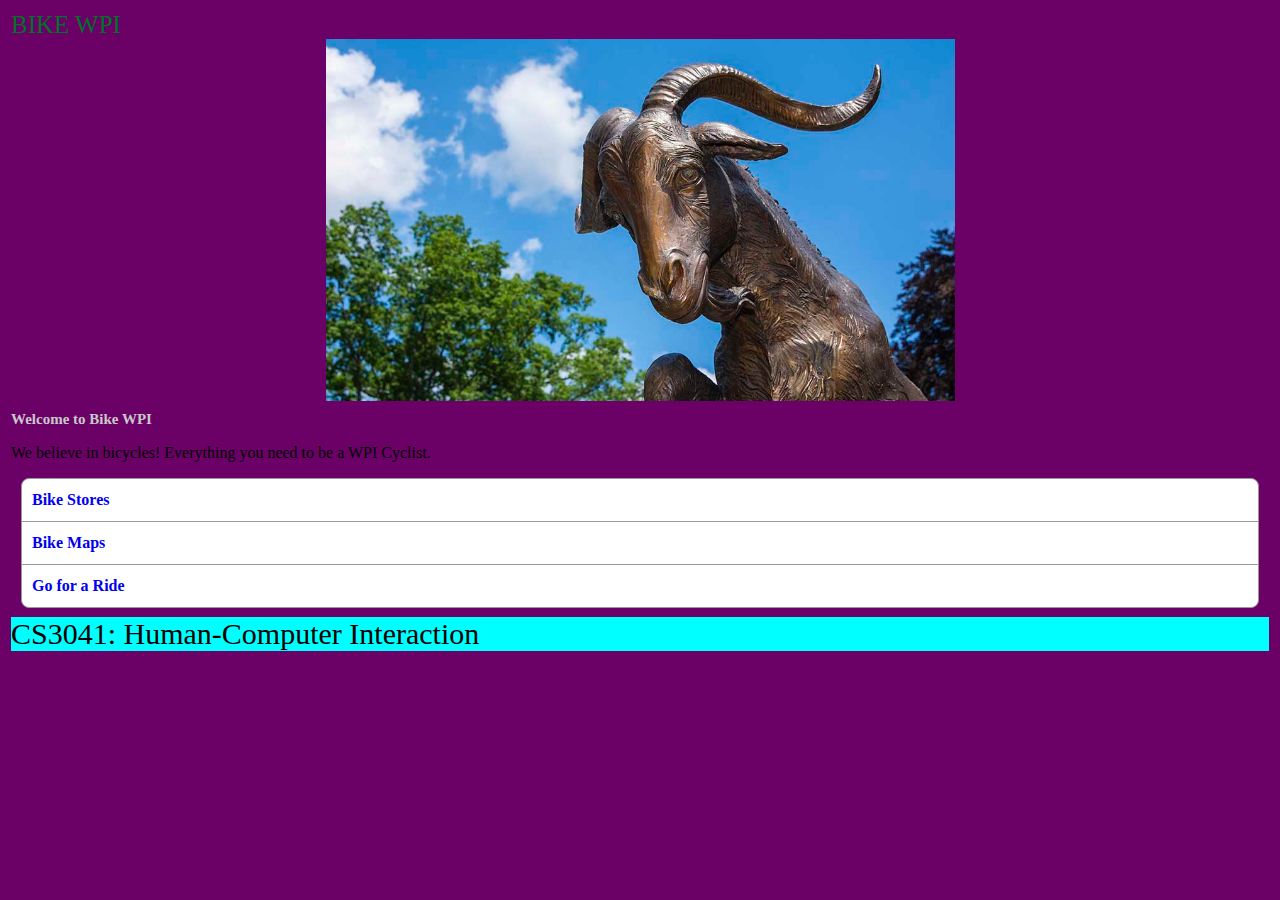
<file: index.html>
<!DOCTYPE html>

<html>
    <head>
        <title>BIKE WPI</title>
        <link
            rel="stylesheet"
            type="text/css"
            href="style.css"
            media="screen and (orientation:portrait)"
        />

        <link
            rel="stylesheet"
            type="text/css"
            href="landscape.css"
            media="screen and (orientation:landscape)"
        />
        <meta name="viewport" content="width=device-width, user-scalable=no" />
    </head>

    <body>
        <!-- HTML5 article tag for content -->
        <div id="content">
            <header>BIKE WPI</header>

            <!-- WPI image -->
            <img id="WPI" src="gompei.jpg" width="320" />

            <!-- H1 means 1st level heading -->
            <h1>Welcome to Bike WPI</h1>

            <!-- P stands for paragraph -->
            <p>
                We believe in bicycles! Everything you need to be a WPI Cyclist.
            </p>

            <!-- Navigation buttons -->
            <nav id="main_nav">
                <ul>
                    <!-- LI stands for list item -->
                    <li><a href="stores.html">Bike Stores </a></li>
                    <li><a href="maps.html">Bike Maps </a></li>
                    <li><a href="ride.html">Go for a Ride</a></li>
                </ul>
            </nav>

            <footer>CS3041: Human-Computer Interaction</footer>
        </div>
    </body>
</html>
</file>
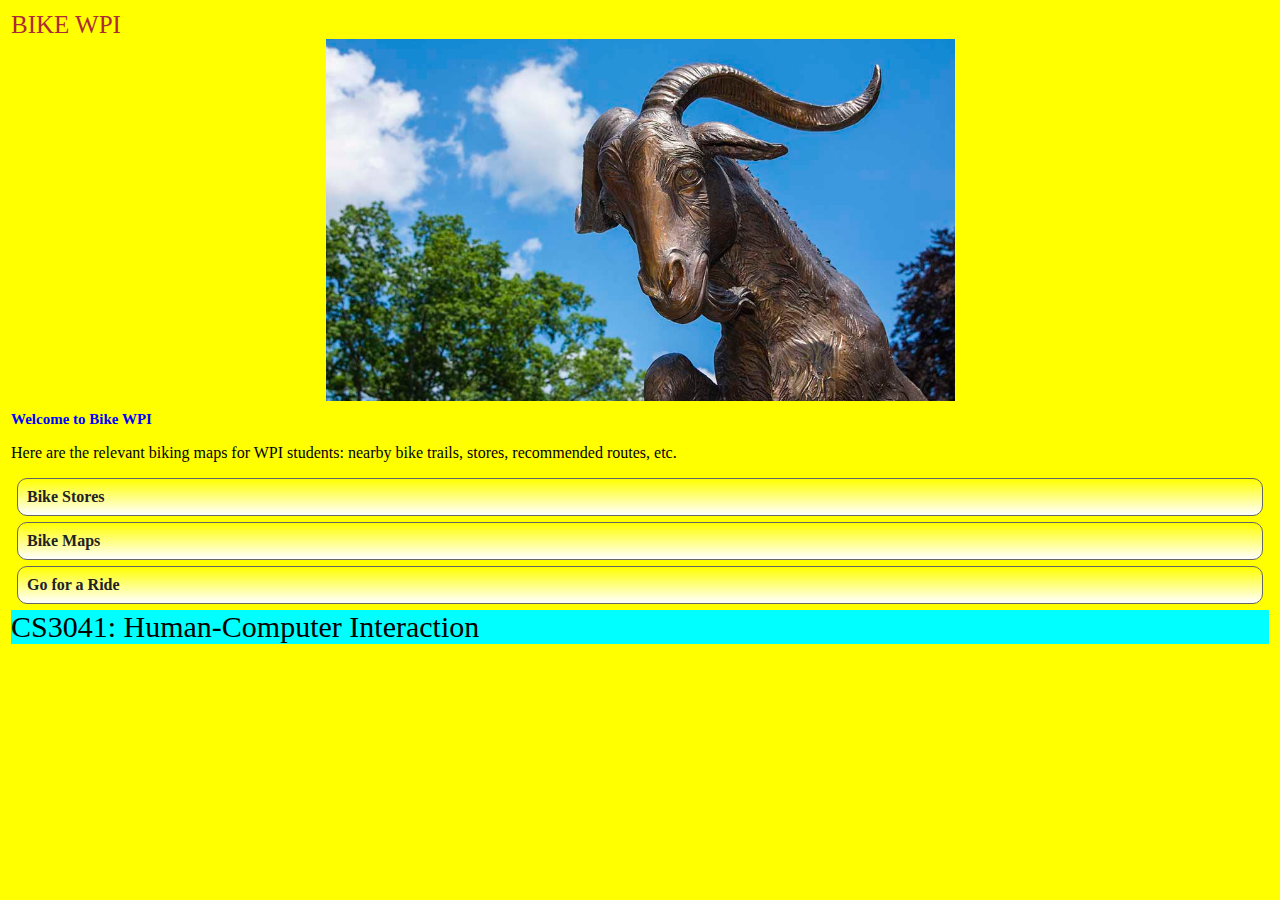
<file: maps.html>
<!DOCTYPE html>

<html>
    <head>
        <title>BIKE WPI</title>
        <link rel="stylesheet" type="text/css" href="style.css"/>
        <meta name="viewport" content="width=device-width, user-scalable=no" />
    </head>

    <body>
        <!-- HTML5 article tag for content -->
        <div id="content">
            <header>BIKE WPI</header>

            <!-- WPI image -->
            <img id="WPI" src="gompei.jpg" width="320" />

            <!-- H1 means 1st level heading -->
            <h1>Welcome to Bike WPI</h1>

            <!-- P stands for paragraph -->
            <p>
                Here are the relevant biking maps for WPI students: nearby bike trails, stores, recommended routes, etc.
            </p>

            <!-- Navigation buttons -->
            <nav id="main_nav">
                <ul>
                    <!-- LI stands for list item -->
                    <li><a href="stores.html">Bike Stores </a></li>
                    <li><a href="maps.html">Bike Maps </a></li>
                    <li><a href="ride.html">Go for a Ride</a></li>
                </ul>
            </nav>

            <footer>CS3041: Human-Computer Interaction</footer>
        </div>
    </body>
</html>
</file>
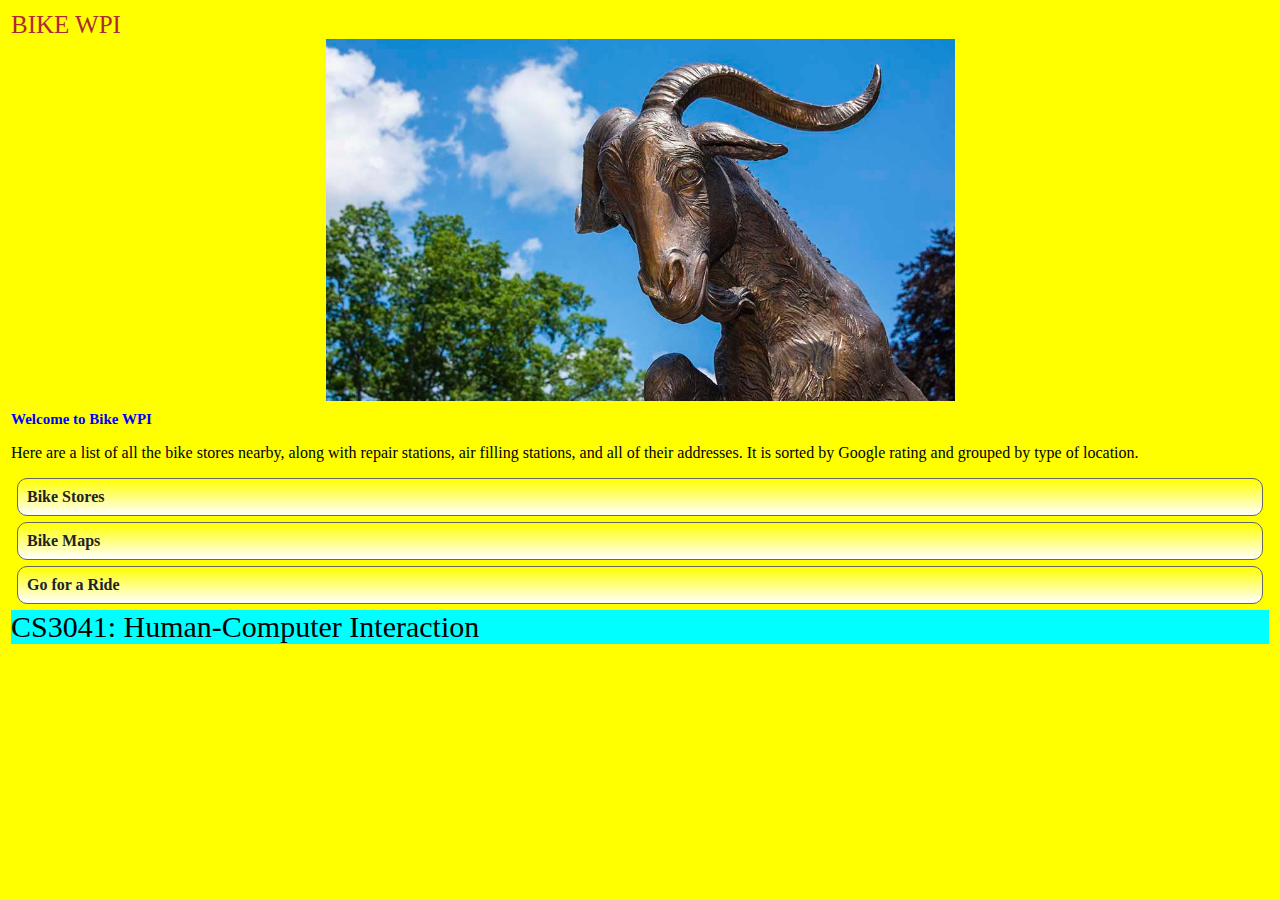
<file: stores.html>
<!DOCTYPE html>

<html>
    <head>
        <title>BIKE WPI</title>
        <link rel="stylesheet" type="text/css" href="style.css"/>
        <meta name="viewport" content="width=device-width, user-scalable=no" />
    </head>

    <body>
        <!-- HTML5 article tag for content -->
        <div id="content">
            <header>BIKE WPI</header>

            <!-- WPI image -->
            <img id="WPI" src="gompei.jpg" width="320" />

            <!-- H1 means 1st level heading -->
            <h1>Welcome to Bike WPI</h1>

            <!-- P stands for paragraph -->
            <p>
                Here are a list of all the bike stores nearby, along with repair stations, air filling stations, and all of their addresses. 
                It is sorted by Google rating and grouped by type of location.
            </p>

            <!-- Navigation buttons -->
            <nav id="main_nav">
                <ul>
                    <!-- LI stands for list item -->
                    <li><a href="stores.html">Bike Stores </a></li>
                    <li><a href="maps.html">Bike Maps </a></li>
                    <li><a href="ride.html">Go for a Ride</a></li>
                </ul>
            </nav>

            <footer>CS3041: Human-Computer Interaction</footer>
        </div>
    </body>
</html>
</file>
<file: style.css>
header {
    font-family: Futura, Trebuchet MS;
    font-weight: bold condensed;
    color: #ac2b37;
    font-size: 25px;
}

#content {
    padding: 3px;
}

body {
    background-color: yellow;
}

h1 {
    color: blue;
    font-size: 15px;
}

#WPI {
    /*center the image*/
    display: block;
    width: 50%;
    margin-left: auto;
    margin-right: auto;
}

#main_nav ul {
    padding: 0;
    margin: 0;
}

#main_nav li {
    list-style-type: none; /* remove bullet points */
}

#main_nav li a {
    display: block;
    text-decoration: none; /* remove underline */
    border-radius: 10px; /* rounded corners */
    margin: 6px;
    padding: 9px;
    color: #222;
    font-weight: bold;

    /* nice gradient shade on the buttons */
    background-image: linear-gradient(
        to bottom,
        rgba(255, 255, 255, 0),
        rgba(255, 255, 255, 1)
    );

    border: 1px solid #666; /* dark outline */
}

nav li:active {
    background-color: #ccc;
    background-image: none;
    box-shadow: inset 0 3px 3px rgba(0, 0, 0, 0.2);
}

footer {
    background-color: cyan;
    font-size: 30px;
}

video {
    /* add your style definitions here */
    border: 1px;
    padding: 3px;
    margin-top: 1px;
    margin-bottom: 1px;
    border-radius: 0.5;

    /* transitions applied to the video element */
    -moz-transition: all 1s ease-in-out;
    -webkit-transition: all 1s ease-in-out;
    -o-transition: all 1s ease-in-out;
    -ms-transition: all 1s ease-in-out;
    transition: all 1s ease-in-out;
}

audio {
    /* add your style definitions here */
    border: 1px;
    padding: 3px;
    margin-top: 1px;
    margin-bottom: 1px;
    border-radius: 0.5;
}

button.back {
    /*These lines override the previous styling of buttons*/
    -webkit-border-image: url("greyButton.png") 0 14 0 14 stretch;
    width: 60px;
    height: 30px;

    /*These lines position the back button inside the header*/
    position: absolute;
    left: 16px;
    top: 8px;
}

header.secondary {
    padding-left: 75px;
}
</file>
<file: landscape.css>
header {
    font-family: Futura, Trebuchet MS;
    font-weight: bold condensed;
    color: #00722a;
    font-size: 25px;
}

#content {
    padding: 3px;
}

body {
    background-color: rgb(107, 0, 103);
}

h1 {
    color: rgb(201, 201, 201);
    font-size: 15px;
}

#WPI {
    /*center the image*/
    display: block;
    width: 50%;
    margin-left: auto;
    margin-right: auto;
}

#main_nav ul {
	list-style: none;
	padding: 0;
	margin: 10px;
	font-weight: bold;
}
 
#main_nav ul li {
	background-color: #fff;
	border: 1px solid #999;
	color: #222;
	display: block;
	margin-bottom: -1px;
	padding: 12px 10px;
}
 
#main_nav ul li a{
	text-decoration: none;
  }
  
/* add traditional rounded corners to the navigation menu*/

#main_nav li:first-child{
    -webkit-border-top-left-radius: 8px;
    -webkit-border-top-right-radius: 8px;
}
 
#main_nav li:last-child{
    -webkit-border-bottom-left-radius: 8px;
    -webkit-border-bottom-right-radius: 8px;
}

nav li:active {
    background-color: #ccc;
    background-image: none;
    box-shadow: inset 0 3px 3px rgba(0, 0, 0, 0.2);
}

footer {
    background-color: cyan;
    font-size: 30px;
    
}
</file>
